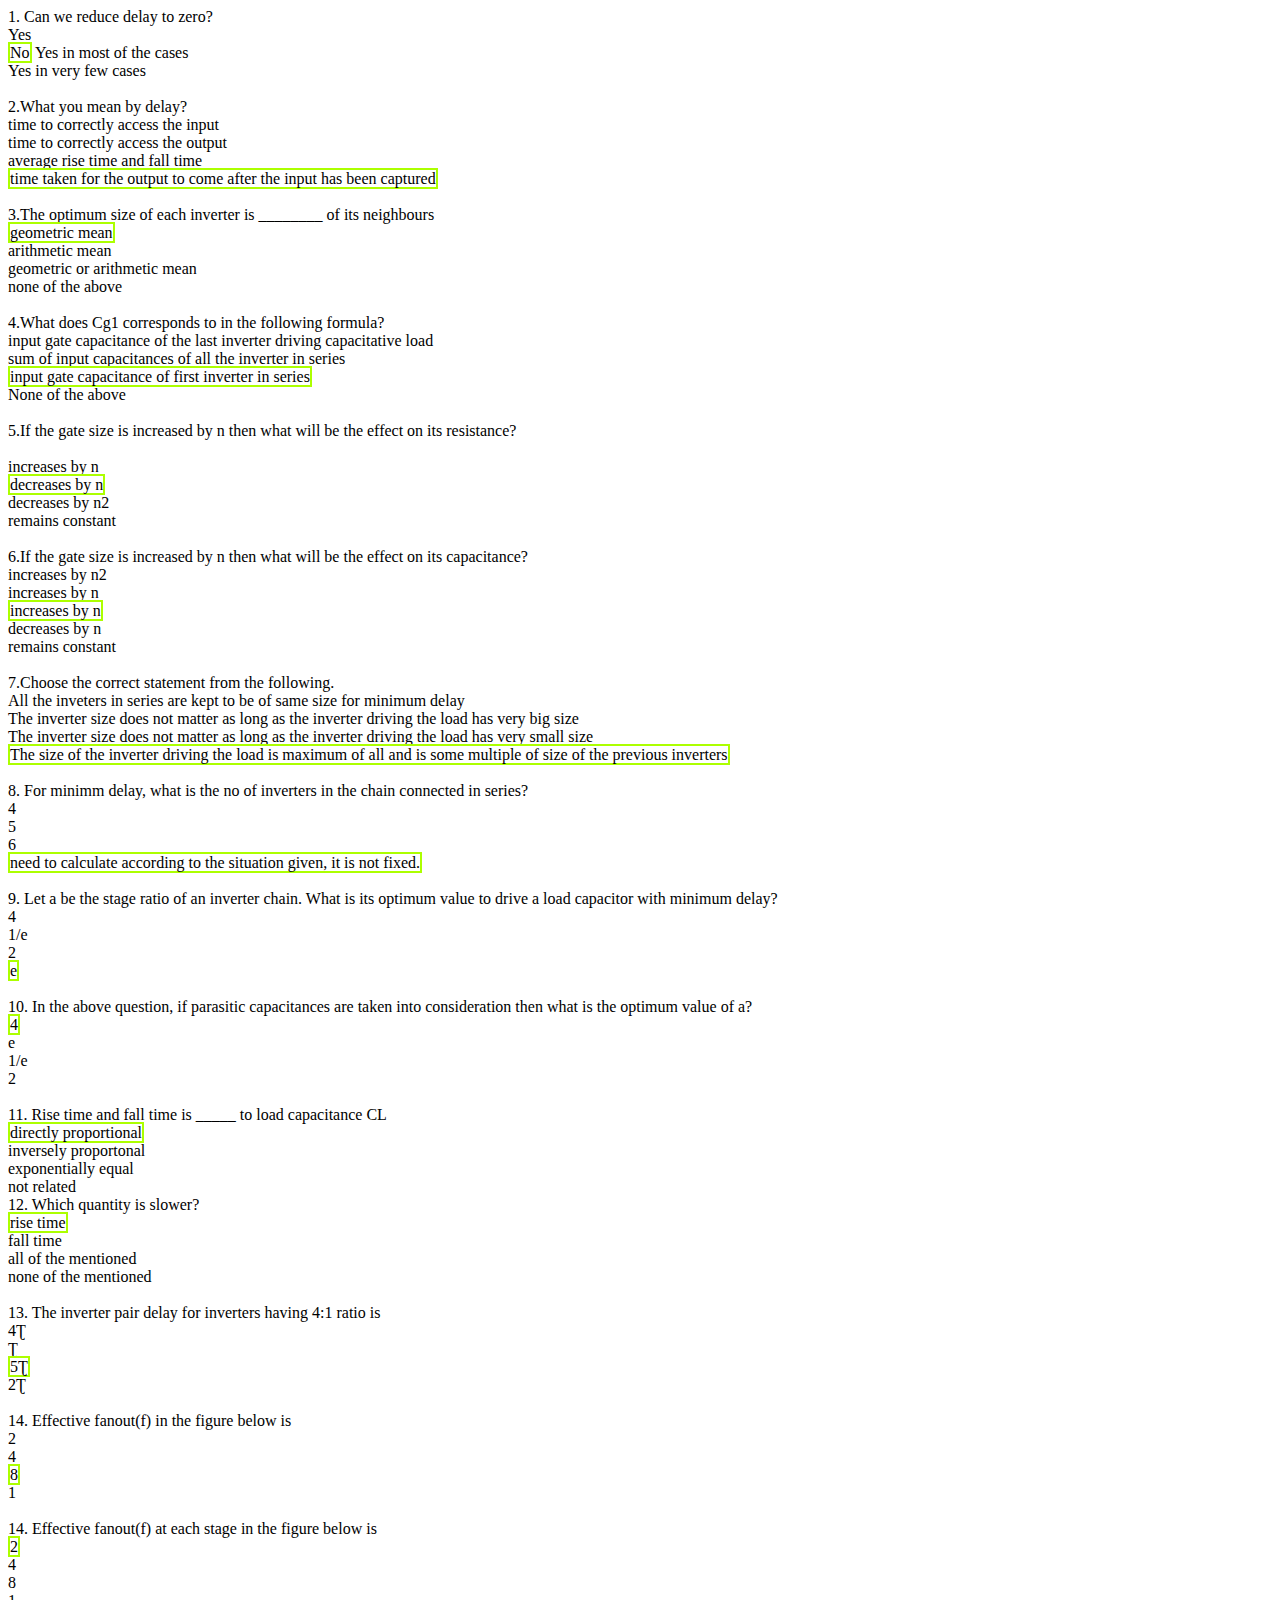
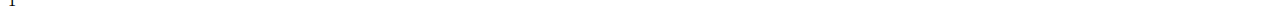
<file: SRIP/Codes/answers.html>
<!DOCTYPE html>
<html>
<head>
	<title>answers</title>
	<style>
		span{
			border: 2px solid ;
			border-color: rgb(172, 255, 0);
		}
	</style>
</head>
<body>
	1. Can we reduce delay to zero? <br>
Yes<br>
<span>No</span>
Yes in most of the cases<br>
Yes in very few cases<br><br>

2.What you mean by delay?<br>
time to correctly access the input<br>
time to correctly access the output<br>
average rise time and fall time<br>
<span>time taken for the output to come after the input has been captured</span><br><br>

3.The optimum size of each inverter is ________ of its neighbours<br>
<span>geometric mean</span><br>
arithmetic mean<br>
geometric or arithmetic mean<br>
none of the above<br><br>

4.What does Cg1 corresponds to in the following formula?<br>

input gate capacitance of the last inverter driving capacitative load<br>
sum of input capacitances of all the inverter in series<br>
<span>input gate capacitance of first inverter in series</span><br>
None of the above<br><br>

5.If the gate size is increased by n then what will be the effect on its resistance?<br><br>
increases by n<br>
<span>decreases by n</span><br>
decreases by n2<br>
remains constant<br><br>

6.If the gate size is increased by n then what will be the effect on its capacitance?<br>
increases by n2<br>
increases by n<br>
<span>increases by n</span><br>
decreases by n<br>
remains constant<br><br>

7.Choose the correct statement from the following.<br>
 All the inveters in series are kept to be of same size for minimum delay<br>
The inverter size does not matter as long as the inverter driving the load has very big size<br>
The inverter size does not matter as long as the inverter driving the load has very small size<br>
<span>The size of the inverter driving the load is maximum of all and is some multiple of size of the previous inverters</span><br><br>


8. For minimm delay, what is the no of inverters in the chain connected in series?<br>
4<br>
5<br>
6<br>
<span>need to calculate according to the situation given, it is not fixed.</span><br><br>


9. Let a be the stage ratio of an inverter chain. What is its optimum value to drive a load capacitor with minimum delay?<br>
4<br>
1/e<br>
2<br>
<span>e</span><br><br>

10. In the above question, if parasitic capacitances are taken into consideration then what is the optimum value of a? <br>
<span>4</span><br>
e<br>
1/e<br>
2<br><br>

 11. Rise time and fall time is _____ to load capacitance CL<br>
<span> directly proportional </span><br>
 inversely proportonal<br>
 exponentially equal<br>
 not related<br>

12. Which quantity is slower?<br>
<span> rise time</span><br>
fall time<br>
 all of the mentioned<br>
  none of the mentioned<br><br>

13. The inverter pair delay for inverters having 4:1 ratio is<br>
 4Ʈ<br>
 Ʈ<br>
<span> 5Ʈ </span><br>
 2Ʈ<br><br>

14. Effective fanout(f) in the figure below is <br>
 2<br>
 4<br>
<span> 8 </span><br>
1<br><br>

14. Effective fanout(f) at each stage in the figure below is<br> 
<span>2</span><br>
 4<br>
 8 <br>
 1<br>

</body>
</html>
</file>
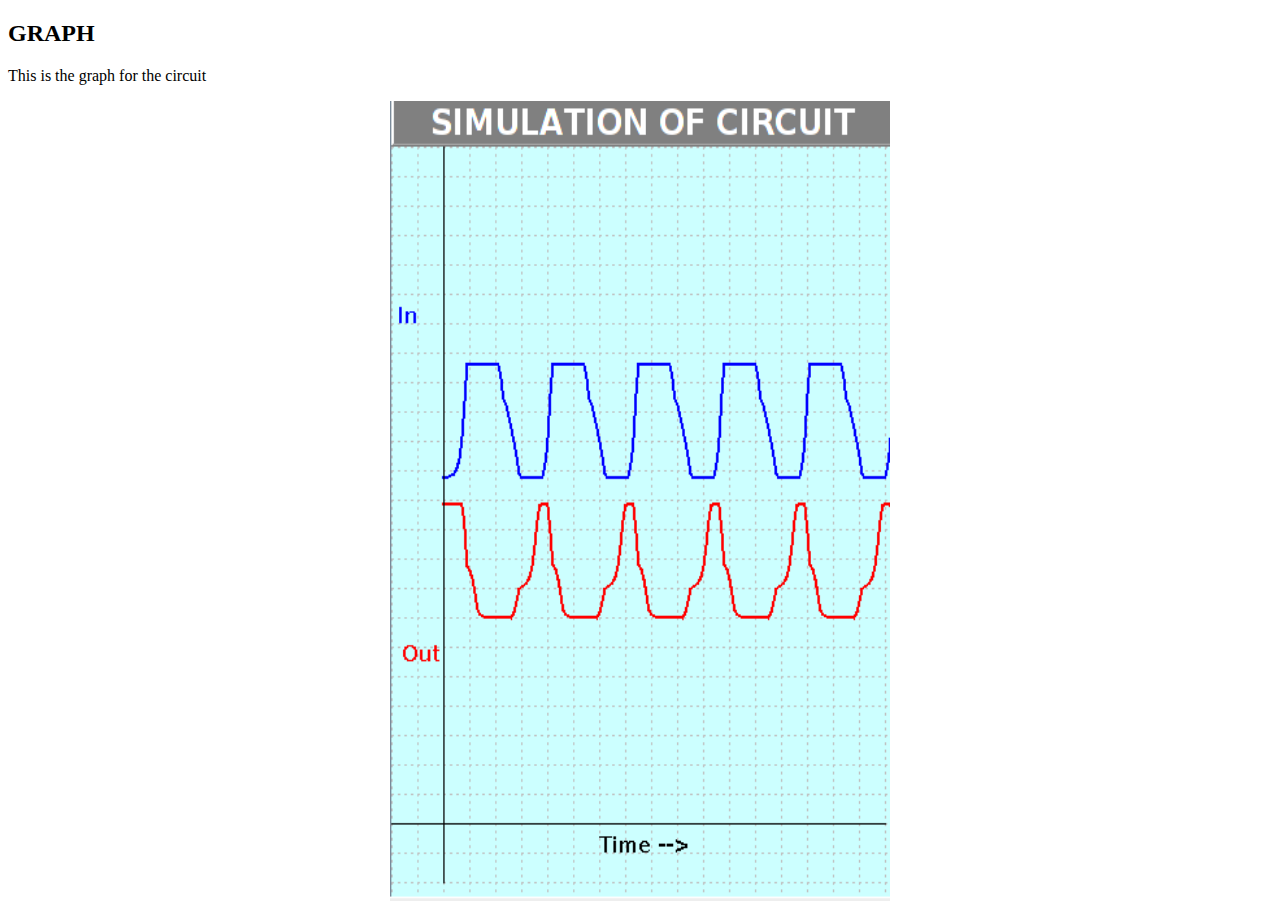
<file: SRIP/Codes/mygraph.html>
<!DOCTYPE html>
<html>
<head>
<meta name="graph" content="width=device-width, initial-scale=1">
<style>
img {
  display: block;
  margin-left: auto;
  margin-right: auto;
}
</style>
</head>
<body>

<h2>GRAPH</h2>
<p>This is the graph for the circuit</p>

<img src="mygraph.png" alt="graph" style="width:500px; height:800px;">

</body>
</html>
</file>
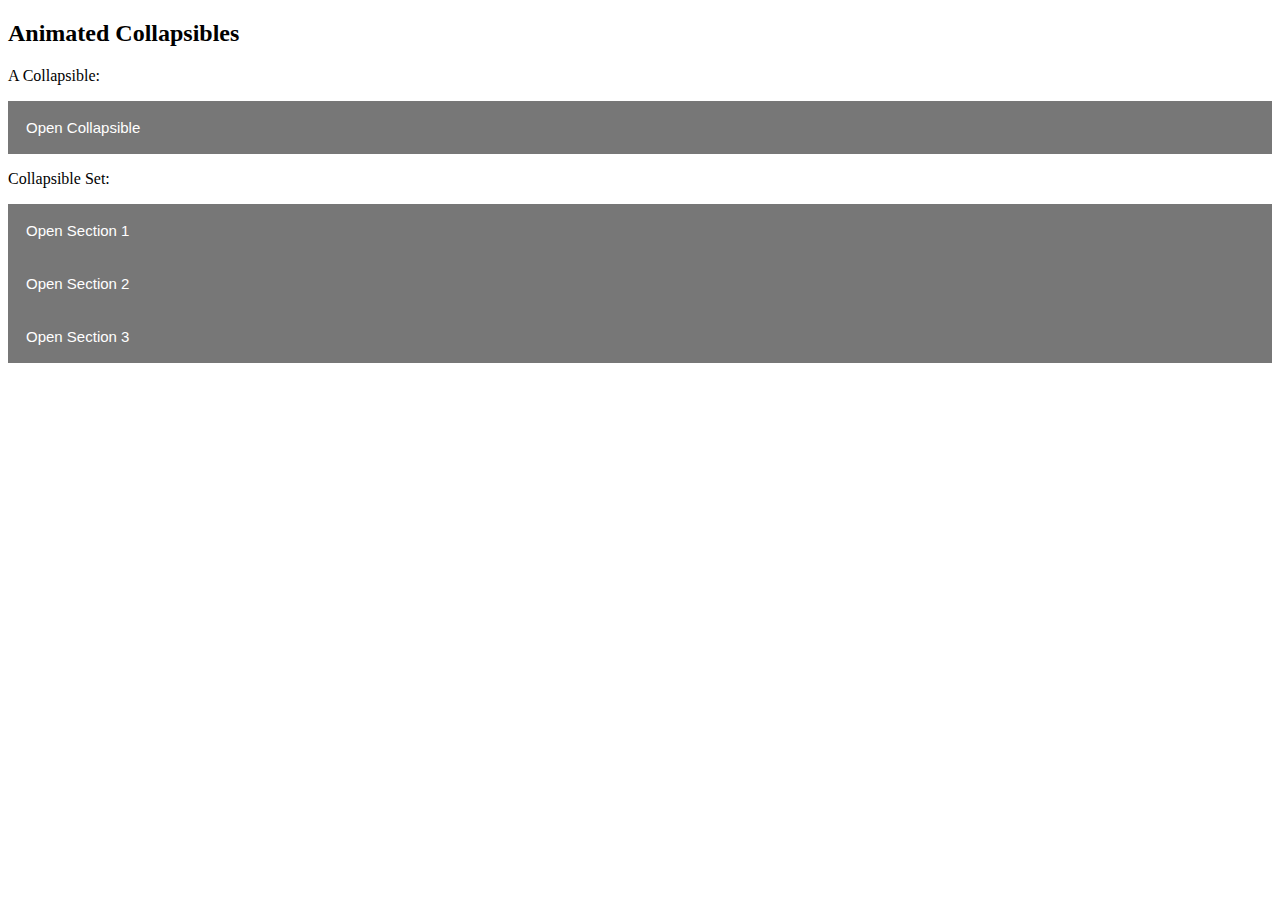
<file: SRIP/Codes/try.html>
<!DOCTYPE html>
<html>
<head>
<meta name="viewport" content="width=device-width, initial-scale=1">
<style>
.collapsible {
  background-color: #777;
  color: white;
  cursor: pointer;
  padding: 18px;
  width: 100%;
  border: none;
  text-align: left;
  outline: none;
  font-size: 15px;
}

.active, .collapsible:hover {
  background-color: #555;
}

.content {
  padding: 0 18px;
  max-height: 0;
  overflow: hidden;
  transition: max-height 0.2s ease-out;
  background-color: #f1f1f1;
}
</style>
</head>
<body>

<h2>Animated Collapsibles</h2>

<p>A Collapsible:</p>
<button class="collapsible">Open Collapsible</button>
<div class="content">
  <p>Lorem ipsum dolor sit amet, consectetur adipisicing elit, sed do eiusmod tempor incididunt ut labore et dolore magna aliqua. Ut enim ad minim veniam, quis nostrud exercitation ullamco laboris nisi ut aliquip ex ea commodo consequat.</p>
</div>

<p>Collapsible Set:</p>
<button class="collapsible">Open Section 1</button>
<div class="content">
  <p>Lorem ipsum dolor sit amet, consectetur adipisicing elit, sed do eiusmod tempor incididunt ut labore et dolore magna aliqua. Ut enim ad minim veniam, quis nostrud exercitation ullamco laboris nisi ut aliquip ex ea commodo consequat.</p>
</div>
<button class="collapsible">Open Section 2</button>
<div class="content">
  <p>Lorem ipsum dolor sit amet, consectetur adipisicing elit, sed do eiusmod tempor incididunt ut labore et dolore magna aliqua. Ut enim ad minim veniam, quis nostrud exercitation ullamco laboris nisi ut aliquip ex ea commodo consequat.</p>
</div>
<button class="collapsible">Open Section 3</button>
<div class="content">
  <p>Lorem ipsum dolor sit amet, consectetur adipisicing elit, sed do eiusmod tempor incididunt ut labore et dolore magna aliqua. Ut enim ad minim veniam, quis nostrud exercitation ullamco laboris nisi ut aliquip ex ea commodo consequat.</p>
</div>

<script>
var coll = document.getElementsByClassName("collapsible");
var i;

for (i = 0; i < coll.length; i++) {
  coll[i].addEventListener("click", function() {
    this.classList.toggle("active");
    var content = this.nextElementSibling;
    if (content.style.maxHeight){
      content.style.maxHeight = null;
    } else {
      content.style.maxHeight = content.scrollHeight + "px";
    } 
  });
}
</script>

</body>
</html>
</file>
